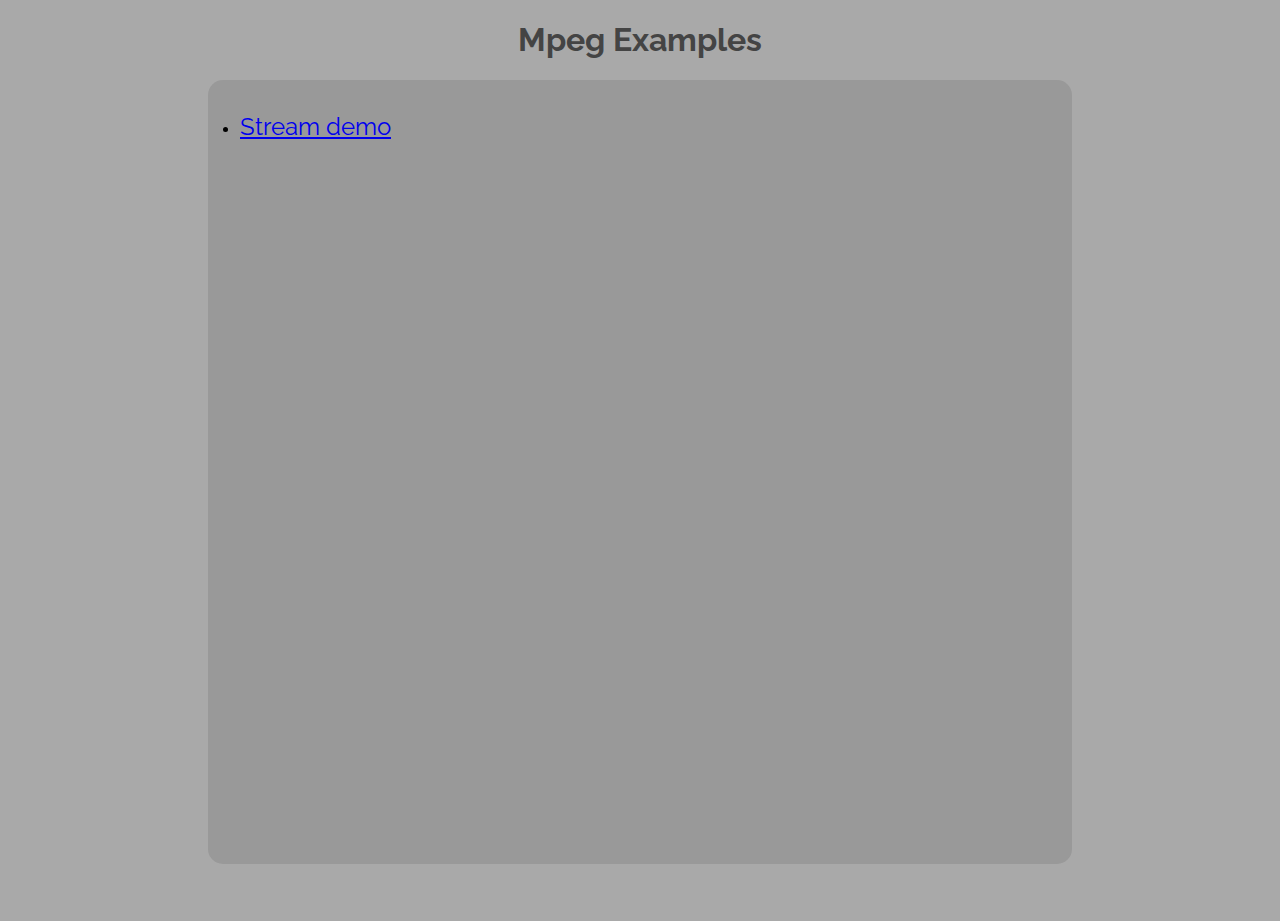
<file: src/application/mpeg_sample/index.html>
<!DOCTYPE html>
<meta http-equiv="content-type" content="text/html; charset=utf-8" />
<html>
  <head>

    <link href="https://fonts.googleapis.com/css2?family=Kufam&family=Raleway:wght@300&display=swap" rel="stylesheet">
    <link rel="stylesheet" href="rcstyle.css"/>
    <title>Mpeg Examples</title>
  </head>
  <body>
    <div>
      <h1>Mpeg Examples</h1>
    </div>
    <div class="center-box">
      <il>
	<li> <a class="demo-link" href="/stream/stream.html"> Stream demo </a></li>
      </il>
    </div>
  </body>
</html>
</file>
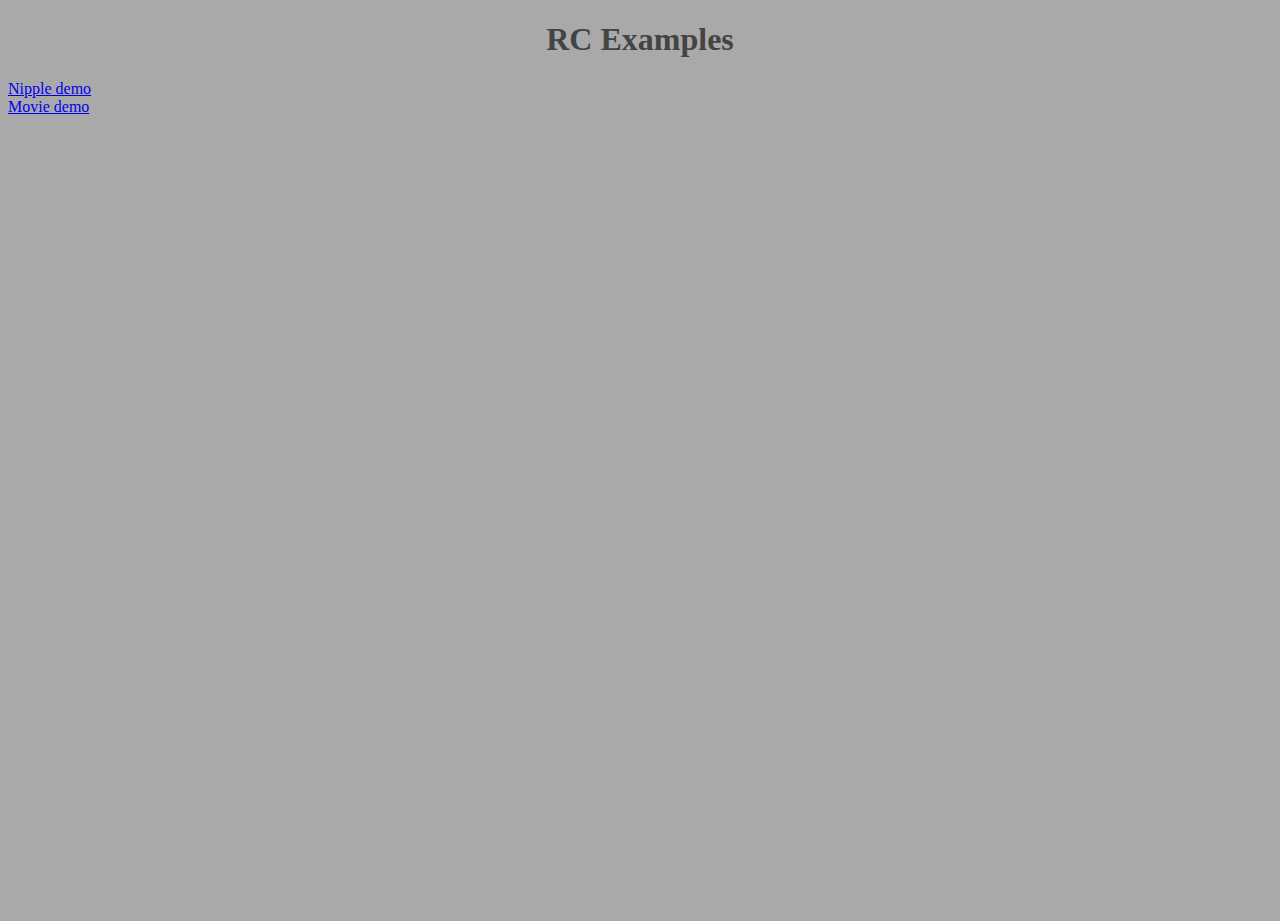
<file: src/application/rc_sample/index.html>
<!DOCTYPE html>
<meta http-equiv="content-type" content="text/html; charset=utf-8" />
<html>
  <head>
    <link rel="stylesheet" href="rcstyle.css"/>
    <title>RC Examples</title>
  </head>
  <body>
    <div>
      <h1>RC Examples</h1>
    </div>
    <div>
      <il>
	<li> <a href="nipple.html"> Nipple demo </a></li>
	<li> <a href="movie.html"> Movie demo </a></li>
      </il>
    </div>
  </body>
</html>
</file>
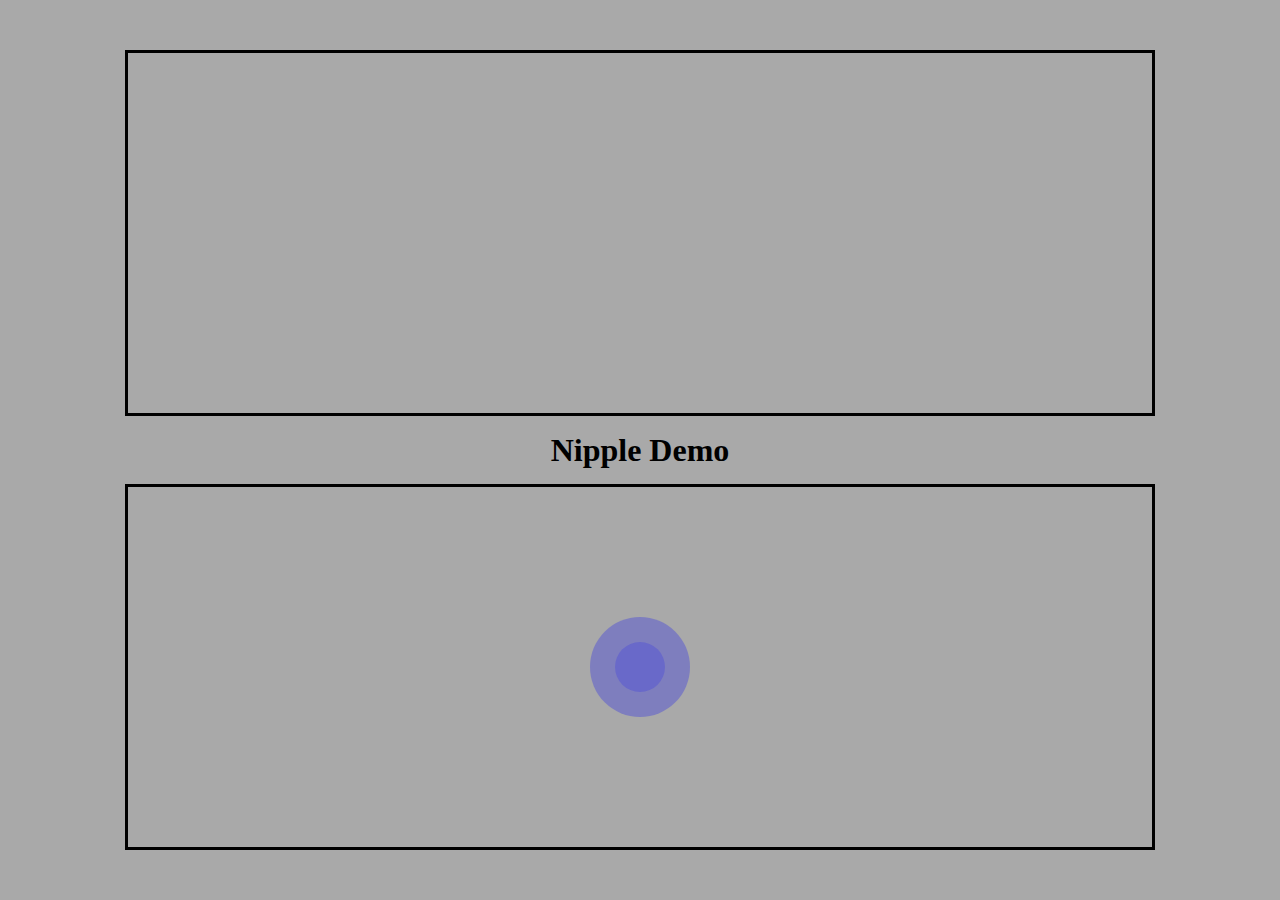
<file: src/application/rc_sample/nipple.html>
<!DOCTYPE html>
<meta http-equiv="content-type" content="text/html; charset=utf-8" />
<html>
  <head>
    <title>Nipple Demo</title>
    <style>
      html, body {
	  height: 100%;
	  margin: 0;
      }

      body {
	  background: darkgray;
	  display: flex;
	  align-items: center;
	  justify-content: center;
      }
      canvas {
	  border: 1px solid white;
      }
      .logbox {
	  /*TODO: Make this work with padding instead. 
	    but also fill the page.*/
	  width:80%;
	  height:40%;
	  /* padding: 20px; */
	  position: absolute;
	  top: 50px;
	  border-style: solid;
	  align-items: left;
	  align-content: left;
	  overflow:scroll;
      }
      .nipplebox {
	  /*TODO: Make this work with padding instead. 
	    but also fill the page.*/
	  width:80%;
	  height:40%;
	  /* padding: 20px; */
	  position: absolute;
	  bottom: 50px;
	  border-style: solid;
      } 
    </style>
    <h1>Nipple Demo</h1>
  </head>
  <script type="module">
    import {RCLib} from "./RCLib.js";
    import "./nipple.js";
    RCLib.Connect();
    var log_div = document.createElement("div");
    var log_list = document.createElement("ul");
    log_list.style = "list-style-type: none;";
    log_div.appendChild(log_list);
    log_div.className = "logbox";
    document.body.appendChild(log_div);

    var nipple_div = document.createElement("div");
    nipple_div.className = "nipplebox";
    nipple_div.id = "nipplezone";
    document.body.appendChild(nipple_div);
    var nipple = nipplejs.create({
        zone: document.getElementById('nipplezone'),
	mode: 'static',
	position: {left: '50%', top: '50%'},
        color: 'blue'
    });
    var nip0 = nipple.get(0);
    
    var previous_scroll_pos = 0;
    var ResponseCB = function(message)
    {
	var list_elem = document.createElement("li");
	list_elem.innerHTML = message;
	log_list.appendChild(list_elem);
	if(log_div.scrollTop >= previous_scroll_pos-50)
	{
	    // this works but the scroll bar doesn't quite look right.
	    // seems to update a bit slower than the rest of the page.
	    log_div.scrollTop = log_div.scrollHeight;
	    previous_scroll_pos = log_div.scrollTop;
	}
    };    
    RCLib.ResponseCB = ResponseCB;
    var timer = 0.0;
    var x = 0.4;
    var y = 0.1;
    function loop()
    {
	requestAnimationFrame(loop);
	timer = timer + 1.0/30.0;
	if(timer > 0.3)
        {

            if(nip0 !== null && nip0 !== undefined)
            {
		if (typeof nip0.frontPosition !== 'undefined')
		{
                    x = nip0.frontPosition.x;
	            y = -nip0.frontPosition.y;
                    RCLib.Send("d:["+x+","+y+"]");
		}
            }
	    timer = 0.0;
	}
    };
    requestAnimationFrame(loop);
  </script>
  <body>
  </body>
</html>
</file>
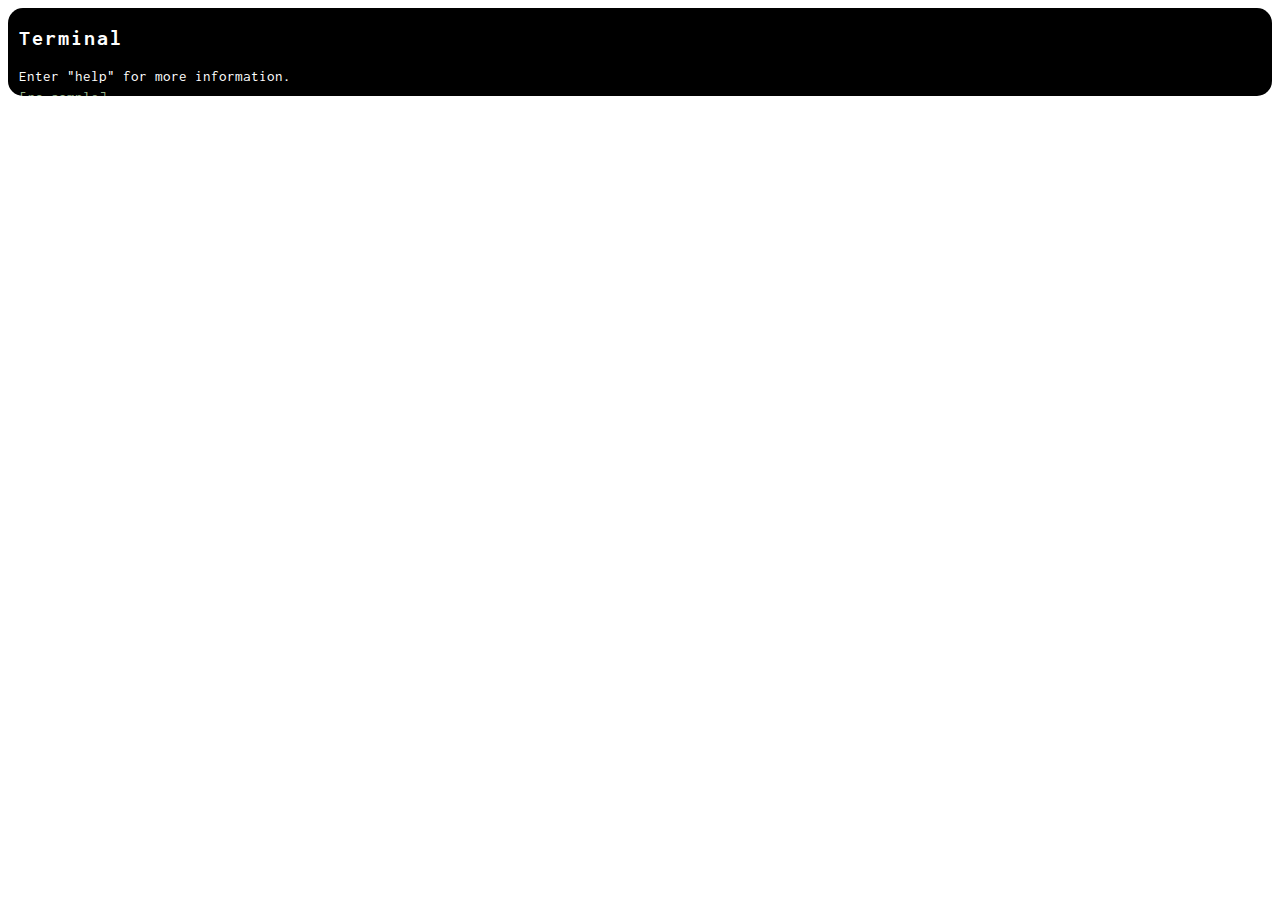
<file: src/application/rc_sample/terminal/terminal.html>
<!DOCTYPE html>
<meta http-equiv="content-type" content="text/html; charset=utf-8" />
<html>
  <!-- modified version of: https://gist.github.com/AndrewBarfield/3ee59402501422cdec47 -->
  <head>
    <meta charset="utf-8" />
    <meta http-equiv="X-UA-Compatible" content="chrome=1" />
    <title>HTML5 Web Terminal</title>
    <link href="http://fonts.googleapis.com/css?family=Inconsolata"
          rel="stylesheet" type="text/css" />
    <link href="terminal.css" rel="stylesheet" type="text/css" />
  </head>
  <body>
    <div id="container">
      <output></output>
      <div id="input-line" class="input-line">
        <div class="prompt">[rc_sample]:</div><div><input class="cmdline" autofocus /></div>
      </div>
    </div>
    <script src="terminal.js"></script>
    <script>
      var term = new Terminal('#input-line .cmdline', '#container output');
      term.init();
    </script>
  </body>
</html>
</file>
<file: src/application/mpeg_sample/rcstyle.css>
html, body {
    font-family: 'Kufam', cursive;
    font-family: 'Raleway', sans-serif;
    height: 100%;
    margin: 10;
}
body {
    background: darkgray;
}
canvas {
    border: 1px solid white;
}
h1 {
    text-align: center;
    color: #444;
}
.demo-link {
    font-size: 24px;
}

.center-box {
    width: 80%;
    height: 80%;
    max-width: 800px;
    margin: 0 auto;
    padding: 32px;
    background-color: #999999;
    border-radius: 15px;
}
</file>
<file: src/application/rc_sample/rcstyle.css>
html, body {
    height: 100%;
    margin: 10;
}
body {
    background: darkgray;
}
canvas {
    border: 1px solid white;
}
h1 {
    text-align: center;
    color: #444;
}
</file>
<file: src/application/rc_sample/terminal/terminal.css>
/* modified version of: https://gist.github.com/AndrewBarfield/3ee59402501422cdec47 */
::selection {
    background: #FF5E99;
}

#container {
    padding-left: 1em;
    box-sizing: border-box;
    color: white;
    background-color: black;
    overflow-x: hidden;
    overflow-y: scroll;
    border-radius: 15px;
    font-size: 11pt;
    font-family: Inconsolata, monospace;
}
#container output {
    clear: both;
    width: 100%;
}
#container output h3 {
    margin: 0;
}
#container output pre {
    margin: 0;
}
.input-line {
    margin-bottom: -10px;
    margin-top: -10px;
    display: -webkit-box;
    -webkit-box-orient: horizontal;
    -webkit-box-align: stretch;
    display: -moz-box;
    -moz-box-orient: horizontal;
    -moz-box-align: stretch;
    display: box;
    box-orient: horizontal;
    box-align: stretch;
    clear: both;
}
.input-line > div:nth-child(2) {
    -webkit-box-flex: 1;
    -moz-box-flex: 1;
    box-flex: 1;
}
.prompt {
    white-space: nowrap;
    color: #96b38a;
    margin-right: -5px;
    display: -webkit-box;
    -webkit-box-pack: center;
    -webkit-box-orient: vertical;
    display: -moz-box;
    -moz-box-pack: center;
    -moz-box-orient: vertical;
    display: box;
    box-pack: center;
    box-orient: vertical;
    -webkit-user-select: none;
    -moz-user-select: none;
    user-select: none;
}
.cmdline {
    outline: none;
    background-color: transparent;
    margin: 0;
    width: 100%;
    font: inherit;
    border: none;
    color: inherit;
}
.ls-files {
    /* -webkit-column-width: 50%; */
    /* -moz-column-width: 50%; */
    /* -o-column-width: 50%; */
    /* column-width: 50%; */
}
</file>
